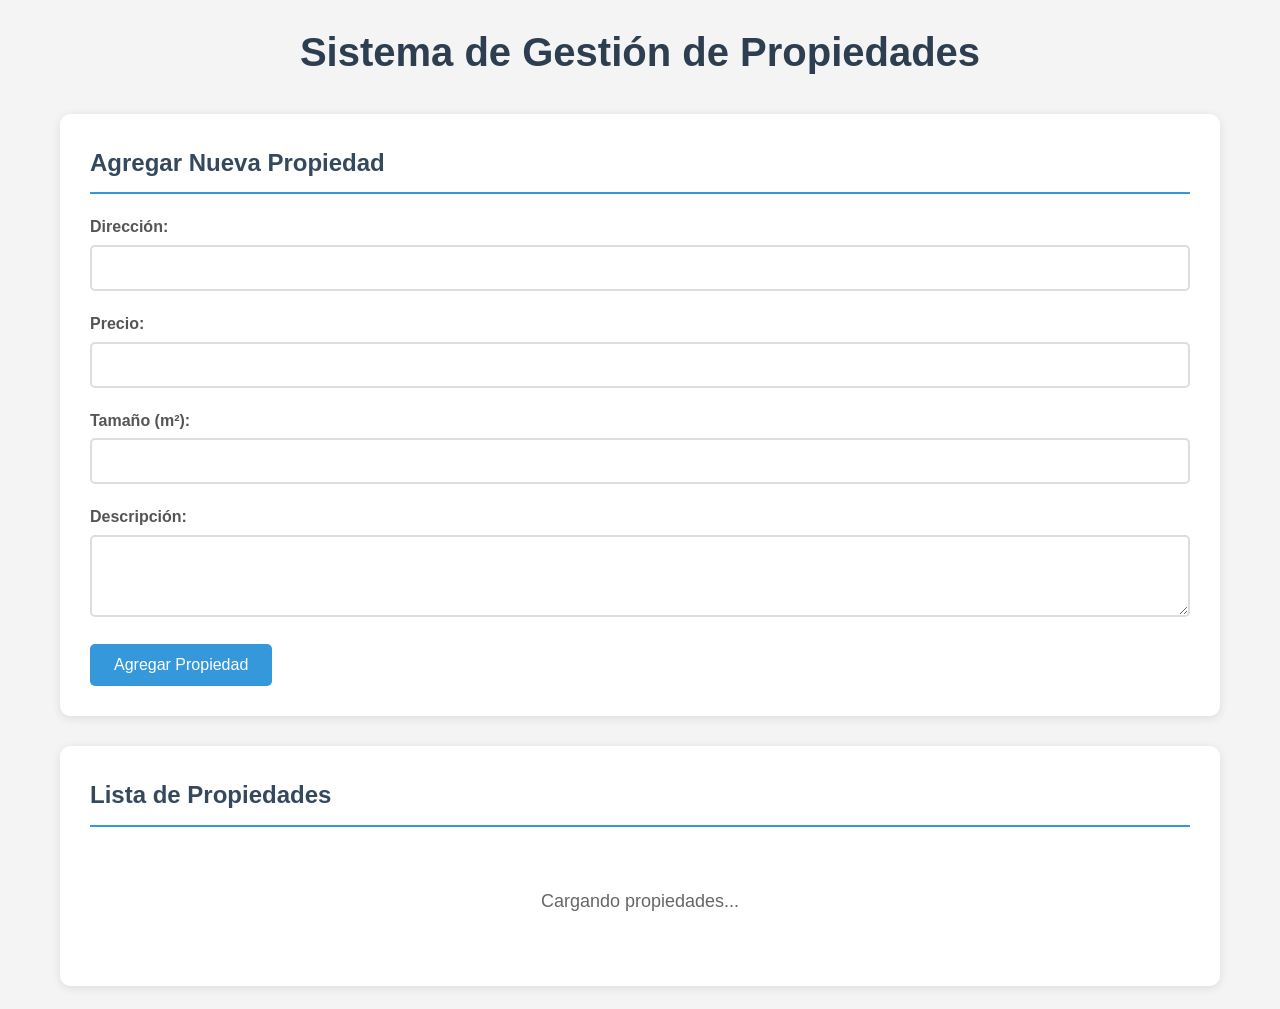
<file: src/main/resources/static/index.html>
<!DOCTYPE html>
<html lang="es">
<head>
    <meta charset="UTF-8">
    <meta name="viewport" content="width=device-width, initial-scale=1.0">
    <title>Gestión de Propiedades</title>
    <link rel="stylesheet" href="style.css">
</head>
<body>
    <div class="container">
        <h1>Sistema de Gestión de Propiedades</h1>
        
        <!-- Formulario para agregar/editar propiedades -->
        <div class="form-section">
            <h2 id="form-title">Agregar Nueva Propiedad</h2>
            <form id="property-form">
                <div class="form-group">
                    <label for="address">Dirección:</label>
                    <input type="text" id="address" name="address" required>
                </div>
                
                <div class="form-group">
                    <label for="price">Precio:</label>
                    <input type="number" id="price" name="price" step="0.01" required>
                </div>
                
                <div class="form-group">
                    <label for="size">Tamaño (m²):</label>
                    <input type="number" id="size" name="size" step="0.01" required>
                </div>
                
                <div class="form-group">
                    <label for="description">Descripción:</label>
                    <textarea id="description" name="description" rows="3"></textarea>
                </div>
                
                <button type="submit" id="submit-btn">Agregar Propiedad</button>
                <button type="button" id="cancel-btn" style="display: none;">Cancelar</button>
            </form>
        </div>
        
        <!-- Lista de propiedades -->
        <div class="properties-section">
            <h2>Lista de Propiedades</h2>
            <div id="loading">Cargando propiedades...</div>
            <table id="properties-table" style="display: none;">
                <thead>
                    <tr>
                        <th>ID</th>
                        <th>Dirección</th>
                        <th>Precio</th>
                        <th>Tamaño (m²)</th>
                        <th>Descripción</th>
                        <th>Acciones</th>
                    </tr>
                </thead>
                <tbody id="properties-list">
                    <!-- Aquí se cargarán las propiedades dinámicamente -->
                </tbody>
            </table>
            <div id="no-properties" style="display: none;">
                <p>No hay propiedades registradas.</p>
            </div>
        </div>
        
        <!-- Mensajes de estado -->
        <div id="message" class="message" style="display: none;"></div>
    </div>
    
    <script src="script.js"></script>
</body>
</html>
</file>
<file: src/main/resources/static/style.css>
/* Estilos generales */
* {
    margin: 0;
    padding: 0;
    box-sizing: border-box;
}

body {
    font-family: 'Segoe UI', Tahoma, Geneva, Verdana, sans-serif;
    line-height: 1.6;
    color: #333;
    background-color: #f4f4f4;
}

.container {
    max-width: 1200px;
    margin: 0 auto;
    padding: 20px;
}

h1 {
    text-align: center;
    color: #2c3e50;
    margin-bottom: 30px;
    font-size: 2.5rem;
}

h2 {
    color: #34495e;
    margin-bottom: 20px;
    border-bottom: 2px solid #3498db;
    padding-bottom: 10px;
}

/* Sección del formulario */
.form-section {
    background: white;
    padding: 30px;
    border-radius: 10px;
    box-shadow: 0 2px 10px rgba(0,0,0,0.1);
    margin-bottom: 30px;
}

.form-group {
    margin-bottom: 20px;
}

label {
    display: block;
    margin-bottom: 5px;
    font-weight: bold;
    color: #555;
}

input[type="text"],
input[type="number"],
textarea {
    width: 100%;
    padding: 12px;
    border: 2px solid #ddd;
    border-radius: 5px;
    font-size: 16px;
    transition: border-color 0.3s;
}

input[type="text"]:focus,
input[type="number"]:focus,
textarea:focus {
    outline: none;
    border-color: #3498db;
}

textarea {
    resize: vertical;
    min-height: 80px;
}

button {
    background-color: #3498db;
    color: white;
    padding: 12px 24px;
    border: none;
    border-radius: 5px;
    cursor: pointer;
    font-size: 16px;
    margin-right: 10px;
    transition: background-color 0.3s;
}

button:hover {
    background-color: #2980b9;
}

#cancel-btn {
    background-color: #95a5a6;
}

#cancel-btn:hover {
    background-color: #7f8c8d;
}

/* Sección de propiedades */
.properties-section {
    background: white;
    padding: 30px;
    border-radius: 10px;
    box-shadow: 0 2px 10px rgba(0,0,0,0.1);
}

/* Tabla */
table {
    width: 100%;
    border-collapse: collapse;
    margin-top: 20px;
}

th, td {
    padding: 12px;
    text-align: left;
    border-bottom: 1px solid #ddd;
}

th {
    background-color: #f8f9fa;
    font-weight: bold;
    color: #2c3e50;
}

tr:hover {
    background-color: #f5f5f5;
}

/* Botones de acción */
.action-btn {
    padding: 6px 12px;
    margin: 2px;
    border: none;
    border-radius: 3px;
    cursor: pointer;
    font-size: 14px;
    transition: background-color 0.3s;
}

.edit-btn {
    background-color: #f39c12;
    color: white;
}

.edit-btn:hover {
    background-color: #e67e22;
}

.delete-btn {
    background-color: #e74c3c;
    color: white;
}

.delete-btn:hover {
    background-color: #c0392b;
}

/* Mensajes */
.message {
    padding: 15px;
    margin: 20px 0;
    border-radius: 5px;
    font-weight: bold;
}

.message.success {
    background-color: #d4edda;
    color: #155724;
    border: 1px solid #c3e6cb;
}

.message.error {
    background-color: #f8d7da;
    color: #721c24;
    border: 1px solid #f5c6cb;
}

/* Loading y estados */
#loading {
    text-align: center;
    padding: 40px;
    color: #666;
    font-size: 18px;
}

#no-properties {
    text-align: center;
    padding: 40px;
    color: #666;
    font-style: italic;
}

/* Responsive */
@media (max-width: 768px) {
    .container {
        padding: 10px;
    }
    
    h1 {
        font-size: 2rem;
    }
    
    .form-section,
    .properties-section {
        padding: 20px;
    }
    
    table {
        font-size: 14px;
    }
    
    th, td {
        padding: 8px;
    }
    
    .action-btn {
        padding: 4px 8px;
        font-size: 12px;
    }
}
</file>
